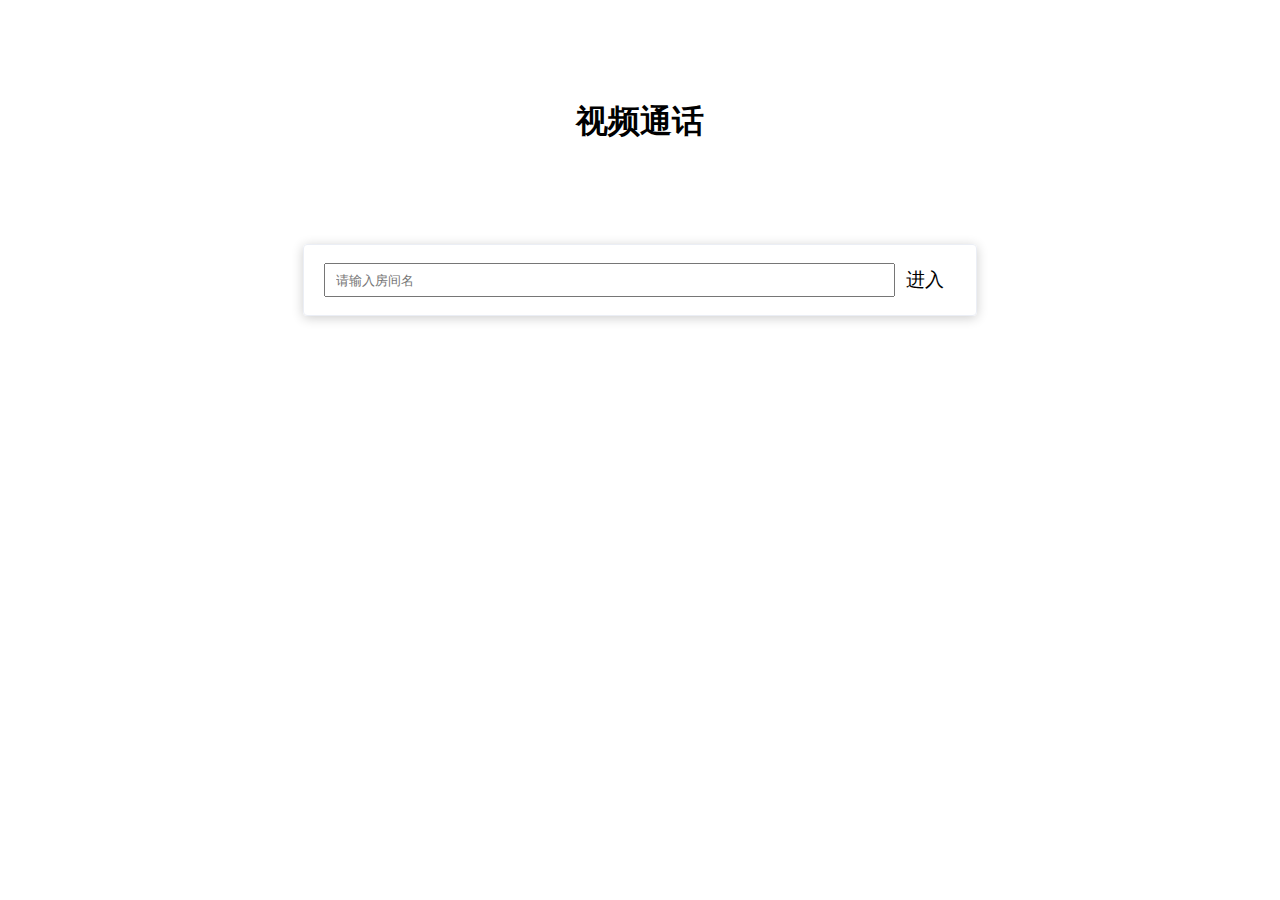
<file: web/index.html>
<!DOCTYPE html>
<html lang="en">
<head>
	<meta charset="UTF-8">
	<meta name="viewport" content="width=device-width, initial-scale=1.0">
	<meta http-equiv="X-UA-Compatible" content="ie=edge">
	<title>视频通话</title>
	<style>
	h1{
		text-align: center;
		margin: 100px auto;
	}
	.container {
		width: 50%;
		height : 50px;
		margin: 50px auto;
		padding: 10px 20px;
		display: flex; 
		align-items: center; /* 垂直居中 */  
		border-radius: 4px;
		border: 1px solid #ebeef5;
		box-shadow: 0 2px 12px 0 rgba(0,0,0,.2);
		color: #303133;
	}
	.inputBox {
		width: 90%;
		height :60%;
		padding : 0px 10px;
	}
	.assignValue_button{
		width: 10%;
		height :70%;
		min-width:55px;
		
		font-size: 120%;

		border: none;
		background-color: transparent;
		cursor: pointer;
	}
	</style>
</head>
<body>
	<h1>视频通话</h1>
	<div class="container">

        <input id="inputBox" type="text" class="inputBox" placeholder="请输入房间名" />
        <button onclick="assignValue()" class="assignValue_button">进入</button>
    </div>

	<script>
        function assignValue() {
            const inputValue = document.getElementById('inputBox').value;
            if(inputValue){
			const url = `./room/${inputValue}`; // 构建链接
				window.open(url, '_self'); // 在新标签页中打开链接
			}else{
				alert("房间名不能为空");
			}
        }
		
        document.getElementById("inputBox").addEventListener('keypress', function(event) {  
            if (event.key === 'Enter') {  
                assignValue();  
            }  
        });  


    </script>
</body>
</html>
</file>
